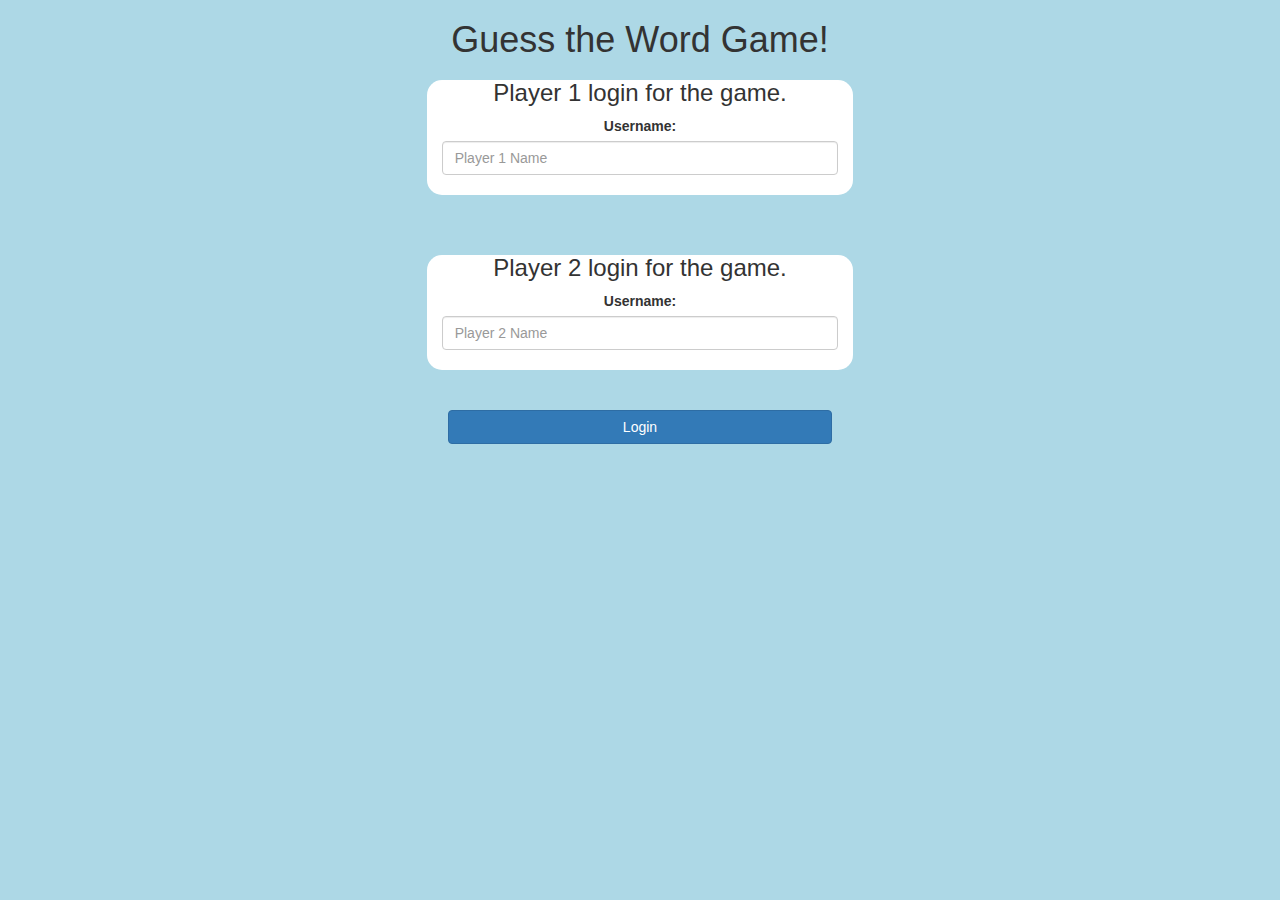
<file: index.html>
<!DOCTYPE html>
<html>

<head>
	<title>Guess The Word</title>

	<meta name="viewport" content="width=device-width, initial-scale=1">
	<link rel="stylesheet" href="https://maxcdn.bootstrapcdn.com/bootstrap/3.4.0/css/bootstrap.min.css">
	<script src="https://ajax.googleapis.com/ajax/libs/jquery/3.4.1/jquery.min.js"></script>
	<script src="https://maxcdn.bootstrapcdn.com/bootstrap/3.4.0/js/bootstrap.min.js"></script>

	<link rel="stylesheet" type="text/css" href="game.css">

	<script src="game_login.js"></script>
</head>

<body>
	<center>
		<h1> Guess the Word Game!</h1>
		<div class="col-lg-4 col-sm-8 col-xs-11 login_div1">
			<h3>Player 1 login for the game.</h3>
			<label>Username: </label>
			<input type="text" id="player1_name_input" class="form-control" placeholder="Player 1 Name">
			<br>
		</div>
		<br><br>
		<div class="col-lg-4 col-sm-8 col-xs-11 login_div1">
			<h3>Player 2 login for the game.</h3>
			<label>Username: </label>
			<input type="text" id="player2_name_input" class="form-control" placeholder="Player 2 Name">
			<br>
		</div>
		<br><br>
		<button style="width:30%" class="btn btn-primary" onclick="addUser()">Login</button>
	</center>
</body>

</html>
</file>
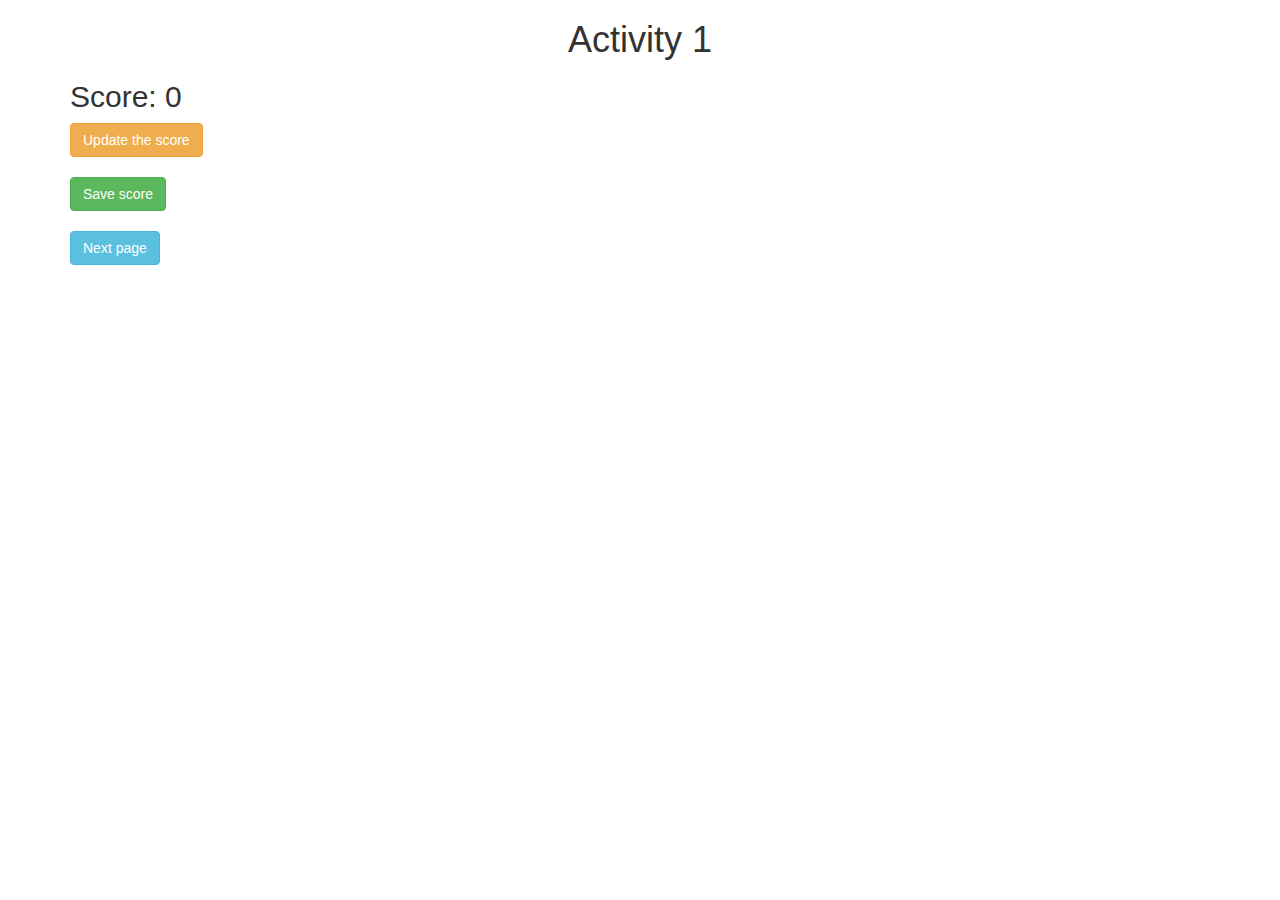
<file: activity_1.html>
<!DOCTYPE html>
<html>
<head>
	<title>Activity 1</title>

<meta name="viewport" content="width=device-width, initial-scale=1">
<link rel="stylesheet" href="https://maxcdn.bootstrapcdn.com/bootstrap/3.4.0/css/bootstrap.min.css">
<script src="https://ajax.googleapis.com/ajax/libs/jquery/3.4.1/jquery.min.js"></script>
<script src="https://maxcdn.bootstrapcdn.com/bootstrap/3.4.0/js/bootstrap.min.js"></script>
</head>
<body>

	<div class="container">
		<h1 style="text-align: center;">Activity 1</h1>
		<h2 id="score">Score: 0</h2>
		<button class="btn btn-warning" onclick="updateScore();">Update the score</button>
		<br>
		<br>

		<button class="btn btn-success" onclick="saveScore();">Save score</button>
		<br>
		<br>

		<button class="btn btn-info" onclick="nextPage();">Next page</button>
	</div>
	
<script src="activity1.js"></script>
</body>
</html>
</file>
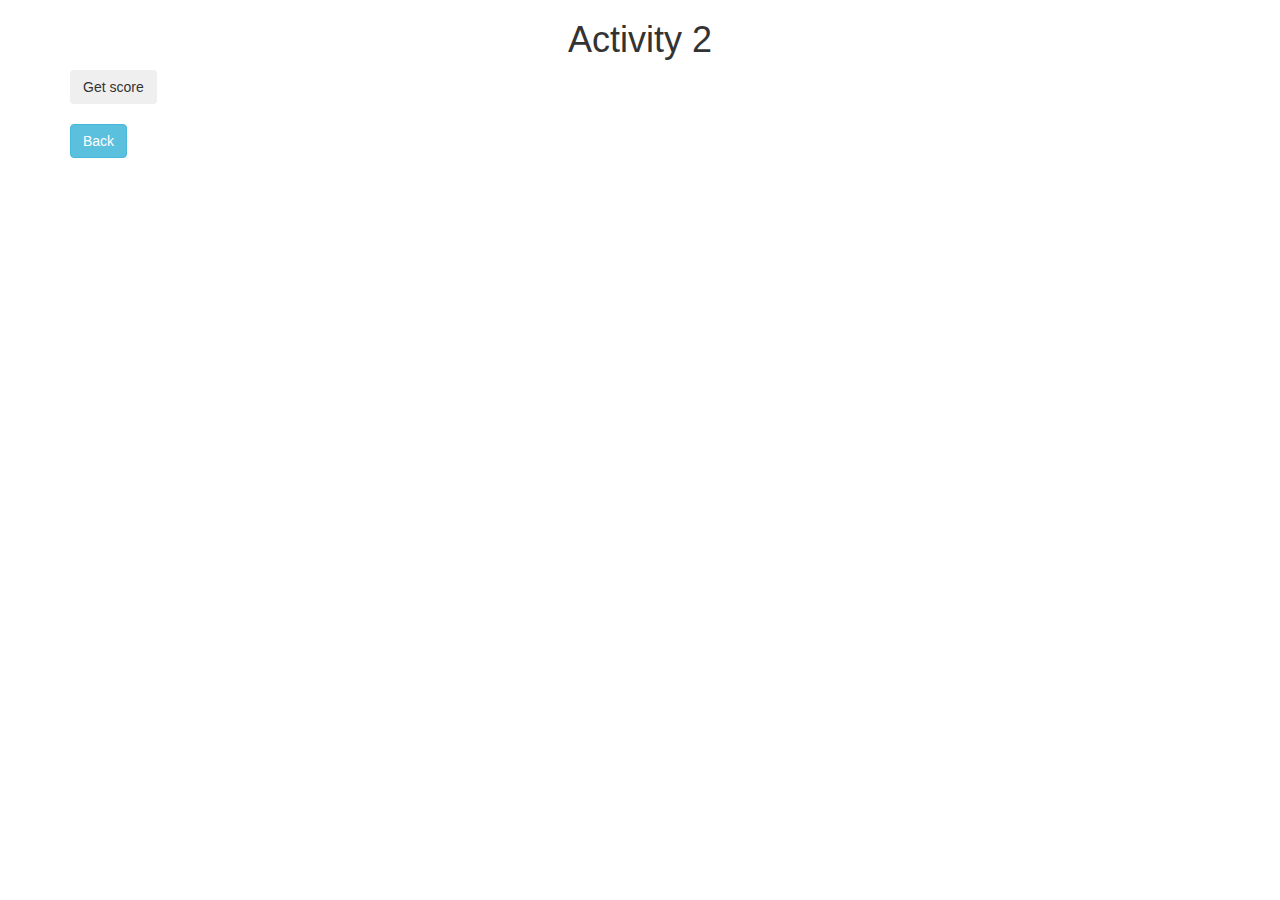
<file: activity_2.html>
<!DOCTYPE html>
<html>
<head>
	<title>Activity 2</title>
	
<meta name="viewport" content="width=device-width, initial-scale=1">
<link rel="stylesheet" href="https://maxcdn.bootstrapcdn.com/bootstrap/3.4.0/css/bootstrap.min.css">
<script src="https://ajax.googleapis.com/ajax/libs/jquery/3.4.1/jquery.min.js"></script>
<script src="https://maxcdn.bootstrapcdn.com/bootstrap/3.4.0/js/bootstrap.min.js"></script>
</head>
<body>

<div class="container">
	<h1 style="text-align: center;">Activity 2</h1>
	<div id="update"></div>
	<button class="btn" onclick = "getScore()">Get score</button>
	<br>
	<br>
	<button class="btn btn-info" onclick= "goBack()">Back</button>
</div>

<script src="activity2.js"></script>
</body>
</html>
</file>
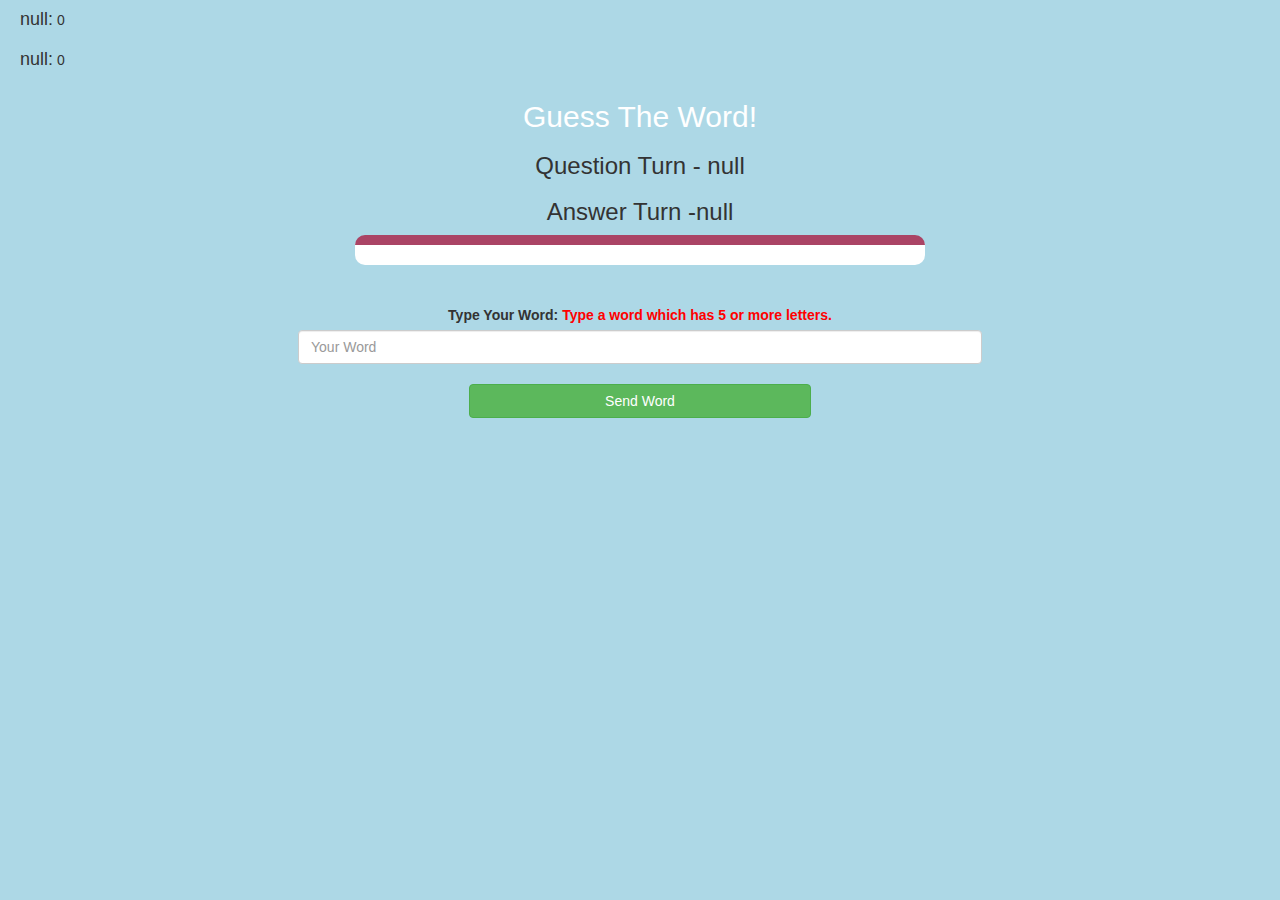
<file: game_page.html>
<!DOCTYPE html>
<html>

<head>
	<title>Guess The Word</title>

	<meta name="viewport" content="width=device-width, initial-scale=1">
	<link rel="stylesheet" href="https://maxcdn.bootstrapcdn.com/bootstrap/3.4.0/css/bootstrap.min.css">
	<script src="https://ajax.googleapis.com/ajax/libs/jquery/3.4.1/jquery.min.js"></script>
	<script src="https://maxcdn.bootstrapcdn.com/bootstrap/3.4.0/js/bootstrap.min.js"></script>

	<link rel="stylesheet" type="text/css" href="game.css">
	<script src="game_page.js"></script>
</head>

<body>

	<h4 id="player1_name"></h4> <span id="player1_score"></span>
	<br>
	<h4 id="player2_name"></h4> <span id="player2_score"></span>

	<div class="container">
		<center>
			<h2 style="color: white;">Guess The Word!</h2>
			<h3 id="player_question"></h3>
			<h3 id="player_answer"></h3>
			<div id="output" class="col-lg-6"> </div>
			<br>
			<br>
			<label>Type Your Word: <b style="color: red">Type a word which has 5 or more letters.</b></label>
			<input type="text" id="word" class="form-control" placeholder="Your Word">
			<br>
			<button onclick="send()" class="btn btn-success" style="width: 30%">Send Word</button>
		</center>
	</div>

	<script src="game_page.js"></script>
</body>

</html>
</file>
<file: game.css>
body {
	background: lightblue;
}

.login_div1,
.login_div2 {
	background: white;
	padding: 10 px;
	float: none;
	border-radius: 15px;
}


#player1_name,
#player2_name {
	display: inline-block;
	margin-left: 20px;
}

#word {
	width: 60%;
}

#word_display {
	letter-spacing: 5px;
}

#output {
	background: white;
	border-radius: 10px;
	border-top: 10px solid #AA4465;
	padding: 10px;
	float: none;
	text-align: left;
}
</file>
